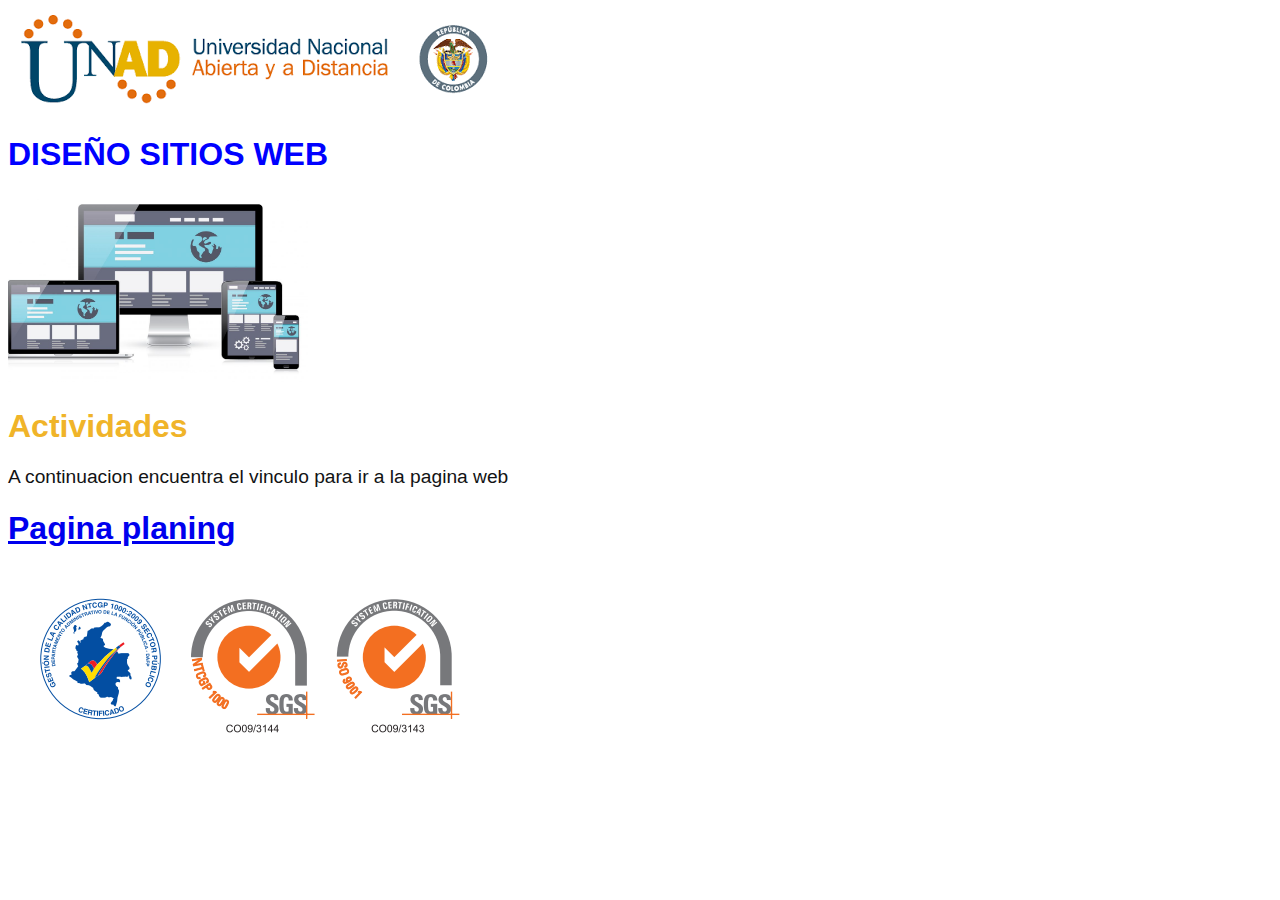
<file: index.html>
<!DOCTYPE html>
<html lang="en">
<head>
    <meta charset="UTF-8">
    <meta name="viewport" content="width=device-width, initial-scale=1.0">
    <meta name="author" content="Juan Andres Obando">
    <meta name="Description" content="estructura el lenguaje HTML y como estos elementos interactúan para lograr un mejoramiento en la estructura de la programación">
    <meta name="Keyword" content="HTML5, ASIDE, FOOTER,SECTION, ARICLE">
    <meta name="viewport" content="width=device-width, user-scalable=no">
    
    <title>PC ELECTRONICS</title>
    
    <link rel="stylesheet" href="estilos.css">
    
    <style>
h2 {
        color:rgb(0, 88, 131);font-family:fr;font-size: medium;
    }


    </style>


</head>
<body>

    <img src="unad.png" alt="Unad"

   

    ><h1 style="color: blue;">DISEÑO SITIOS WEB</h1>   
    
    </h2>
               
        <img src="Diseñoweb.jpg" width=300px alt="Web"


        ><h1 style="color:  rgb(240, 180, 41);">Actividades</h1>
      

          <p style="font-size: larger;color: rgb(18, 19, 20);"> A continuacion encuentra el vinculo para ir a la pagina web</p>

    
            <h1><nav><a href="planing.html"> Pagina planing </li<a> </nav> </h1>   


                <img src="sgs.PNG" alt="unad"



 </body>

</html>
</file>
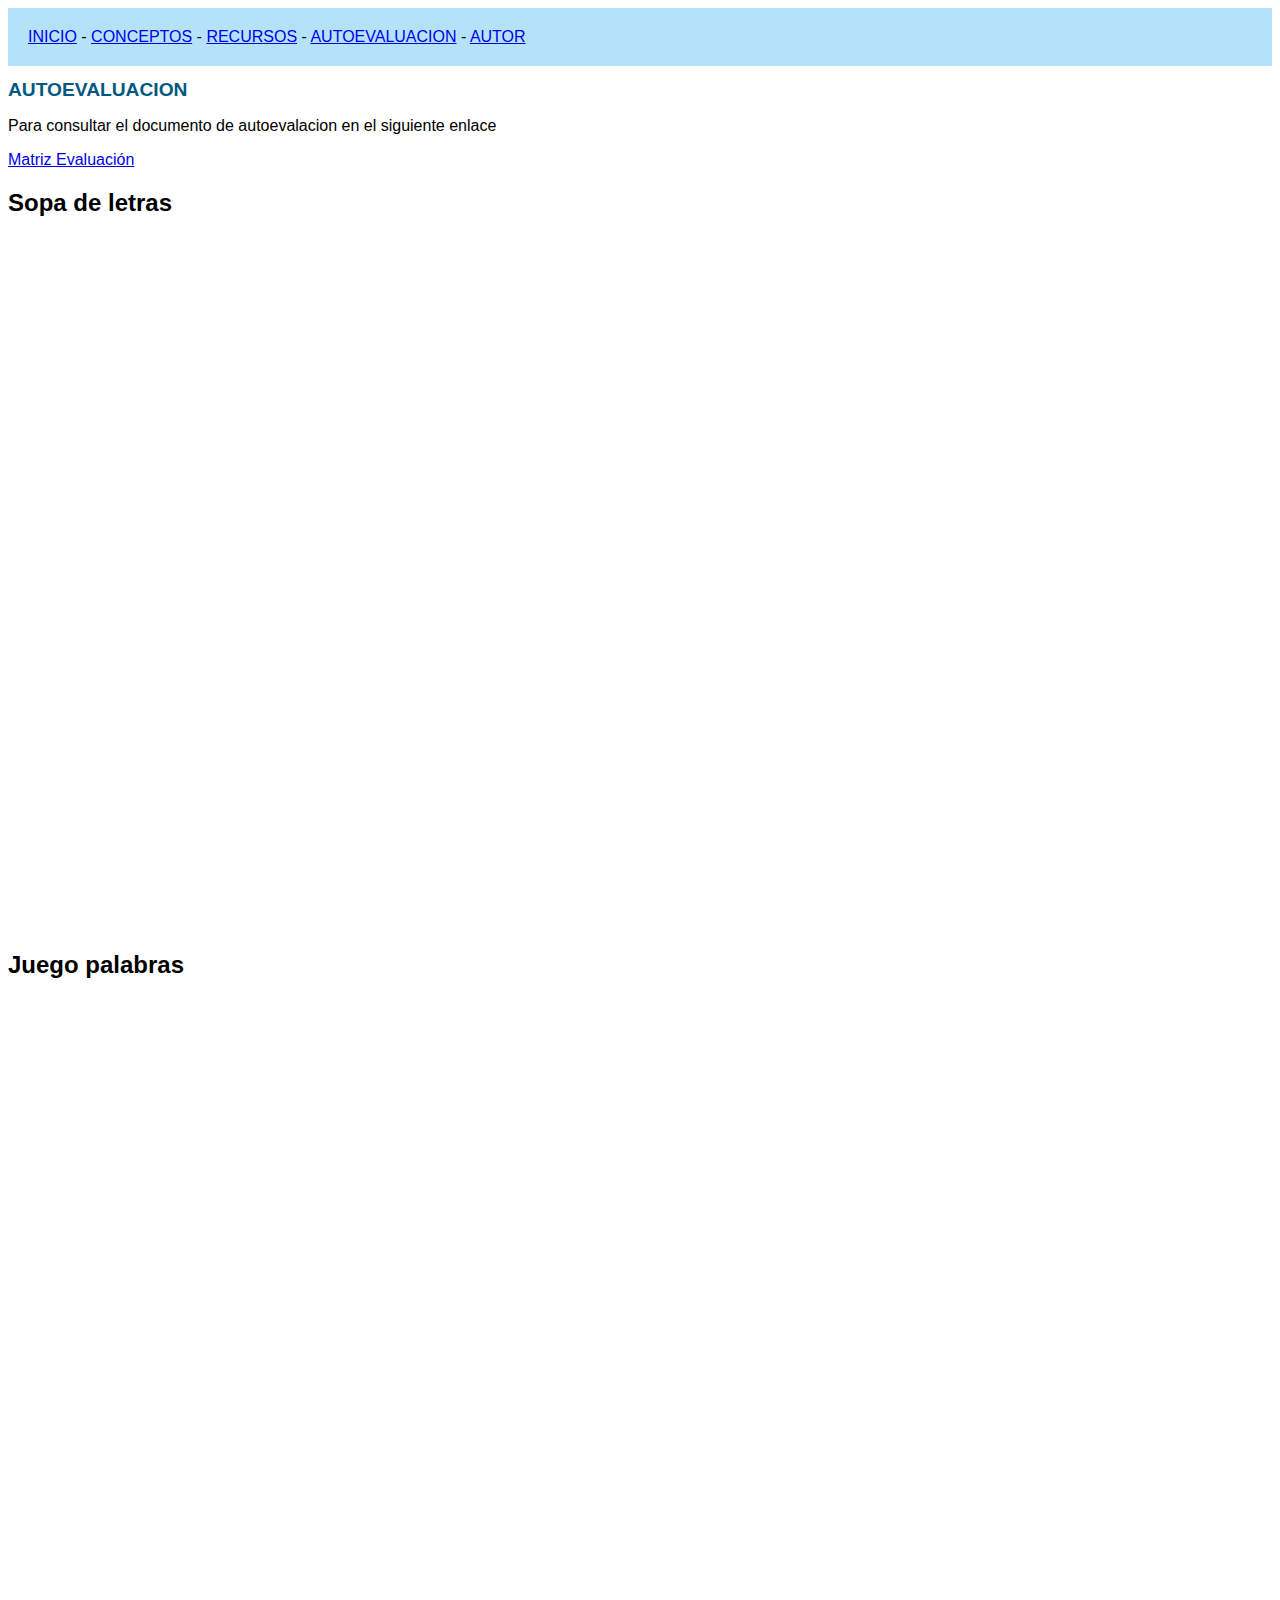
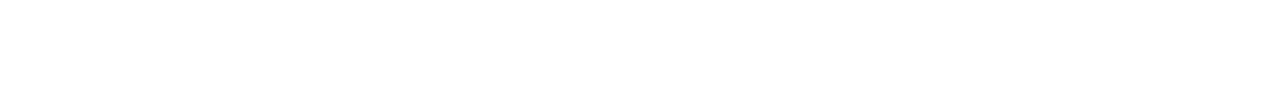
<file: autoevaluacion.html>
<!DOCTYPE html>
<html lang="en">
<head>
    <meta charset="UTF-8">
    <meta name="viewport" content="width=device-width, initial-scale=1.0">
    <meta name="viewport" content="width=device-width, user-scalable=no">
    <title>Autoevaluacion</title>
    <link rel="stylesheet" href="estilos.css">

 <style>
h1 {
        color:rgb(0, 88, 131);font-family: 'Franklin Gothic Medium', 'Arial Narrow', Arial, sans-serif;font-size: larger;
    }


    </style>


</head>
<body>

    <div class="menu">
        <a href="planing.html">INICIO</a> - 
        <a href="conceptos1.html">CONCEPTOS</a> -     
     <a href="recursos.html">RECURSOS</a> -  
         <a href="autoevaluacion.html">AUTOEVALUACION</a> -
        <a href="autor.html">AUTOR</a> 
      </div>

     <h1>AUTOEVALUACION</h1>

     <p>Para consultar el documento de autoevalacion en el siguiente enlace</p>
     <a href="matriz.pdf">Matriz Evaluación</a> 
     <h2>Sopa de letras</h2>


<iframe width="795" height="690" frameborder="0" src="https://es.educaplay.com/juego/7589751-elementos_html.html"></iframe>

<h2>Juego palabras</h2>

<iframe width="795" height="690" frameborder="0" src="https://es.educaplay.com/juego/7586433-actividad_1.html"></iframe>
</body>
</html>
</file>
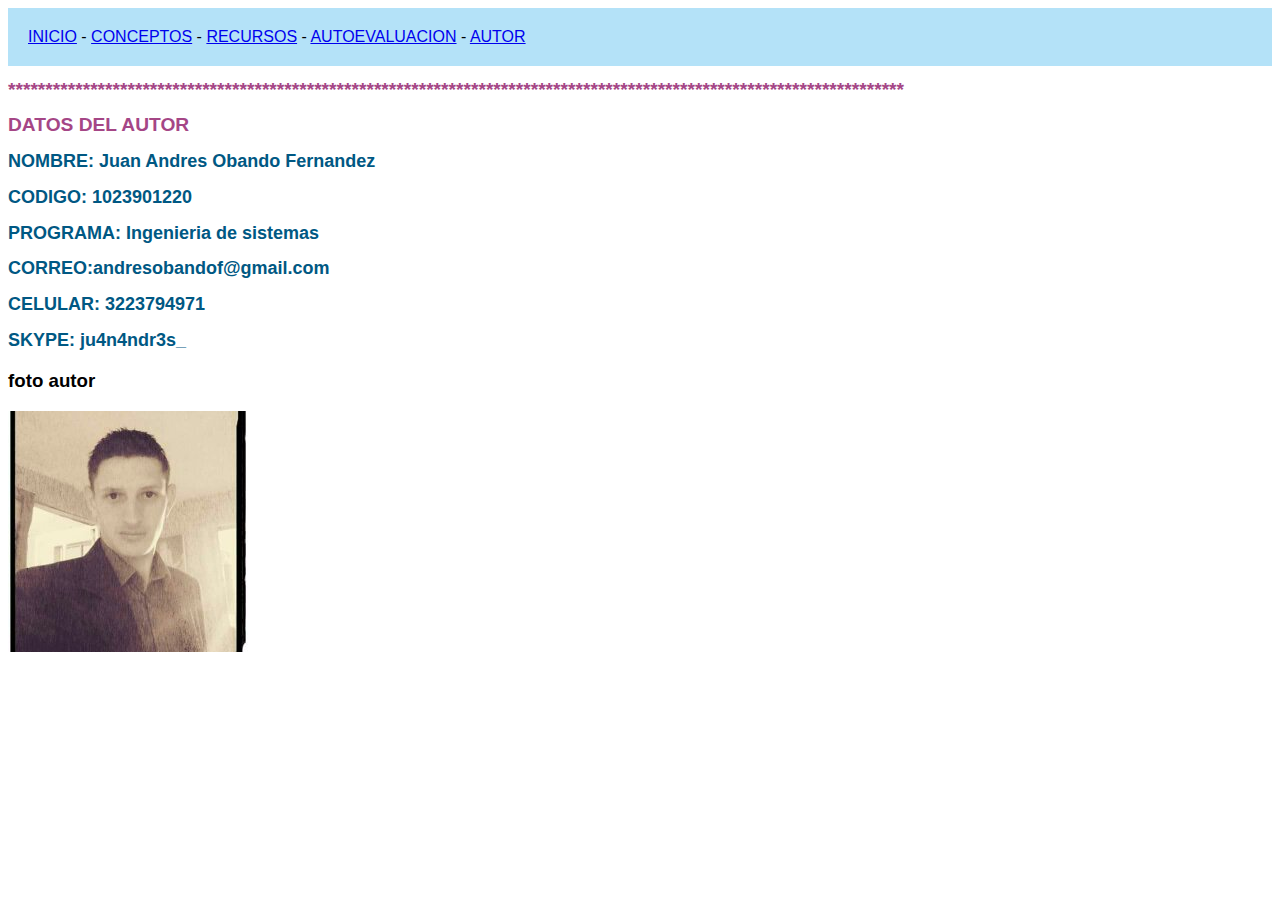
<file: autor.html>
<!DOCTYPE html>
<html lang="en">
<head>
    <meta charset="UTF-8">
    <meta name="viewport" content="width=device-width, initial-scale=1.0">
    <title>Autor</title>
    <link rel="stylesheet" href="estilos.css">

 <style>
h2 {
        color:rgb(0, 88, 131);font-family: 'Franklin Gothic Medium', 'Arial Narrow', Arial, sans-serif;font-size: large;
    }
h1{

    color:rgb(165, 70, 134);font-family: 'Franklin Gothic Medium', 'Arial Narrow', Arial, sans-serif;font-size: larger;
}

    </style>


</head>
<body>

    <div class="menu">
        <a href="planing.html">INICIO</a> - 
        <a href="conceptos1.html">CONCEPTOS</a> -     
     <a href="recursos.html">RECURSOS</a> -  
         <a href="autoevaluacion.html">AUTOEVALUACION</a> -
        <a href="autor.html">AUTOR</a> 
      </div>
    
      <h1>************************************************************************************************************************</h1>

      <h1> DATOS DEL AUTOR
             </h1>

      <h2>NOMBRE: Juan Andres Obando Fernandez</h2>
      <h2>CODIGO: 1023901220</h2>
      <h2>PROGRAMA: Ingenieria de sistemas</h2>      
      <h2>CORREO:andresobandof@gmail.com</h2>
      <h2>CELULAR: 3223794971</h2>
      <h2>SKYPE: ju4n4ndr3s_</h2>
    
         
    
    
    <h3>foto autor</h3>
    <img src="juan.jpg" alt="juan"


</body>
</html>
</file>
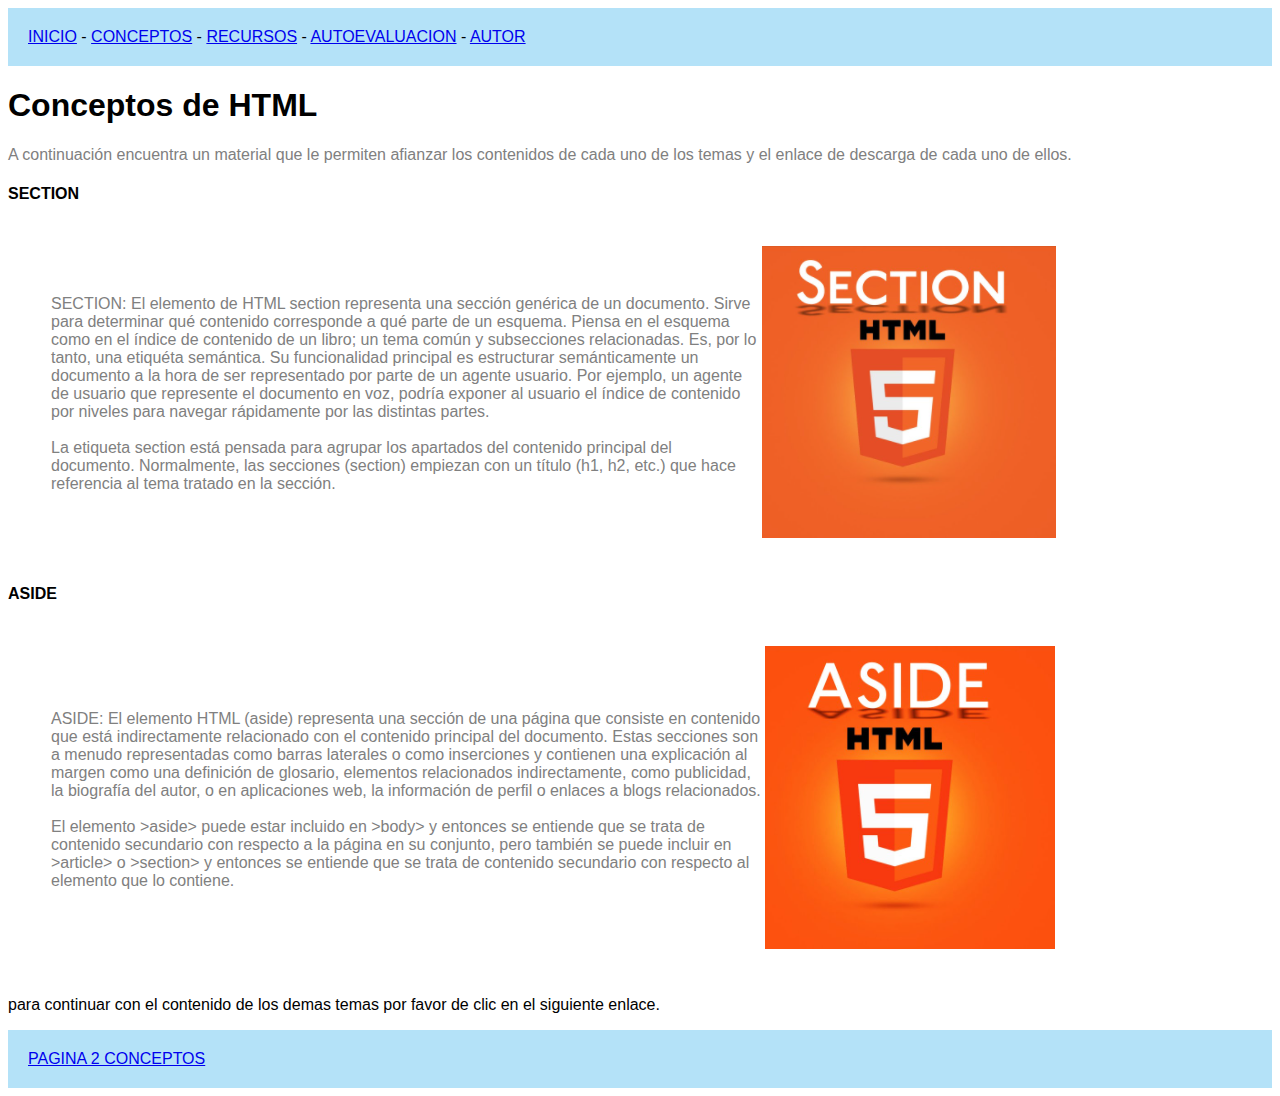
<file: conceptos1.html>
<!DOCTYPE html>
<html lang="en">
<head>
    <meta charset="UTF-8">
    <meta name="viewport" content="width=device-width, initial-scale=1.0">
    <meta name="viewport" content="width=device-width, user-scalable=no">
    <title>CONCEPTOS</title>
    <link rel="stylesheet" href="estilos.css">
</head>
<body>
    
  <div class="menu">
    <a href="planing.html">INICIO</a> - 
    <a href="conceptos1.html">CONCEPTOS</a> -     
 <a href="recursos.html">RECURSOS</a> -  
     <a href="autoevaluacion.html">AUTOEVALUACION</a> -
    <a href="autor.html">AUTOR</a> 
  </div>

  <H1> Conceptos de HTML </H1>

  <P class="texto">A continuación encuentra un material que le permiten afianzar los contenidos de cada uno de los temas  y el enlace de descarga de cada uno de ellos.<P>
    <h4><p>SECTION </h4>

      <table class="tabla">
        <tr>
          <td class="texto">
               SECTION:
               El elemento de HTML section representa una sección genérica de un documento. Sirve para determinar qué contenido corresponde a qué parte de un esquema. Piensa en el esquema como en el índice de contenido de un libro; un tema común y subsecciones relacionadas.  Es, por lo tanto, una etiquéta semántica. Su funcionalidad principal es estructurar semánticamente un documento a la hora de ser representado por parte de un agente usuario. Por ejemplo, un agente de usuario que represente el documento en voz, podría exponer al usuario el índice de contenido por niveles para navegar rápidamente por las distintas partes.
                 
               <br> <br> 
               La etiqueta section está pensada para agrupar los apartados del contenido principal del documento. Normalmente, las secciones (section) empiezan con un título (h1, h2, etc.) que hace referencia al tema tratado en la sección.
          </td >
              
          <td>
           <img src="section.PNG" alt="section">
            </td>

        </tr>
       

        
       
     </table>
      
     <table class="tabla">
      <tr>
        <style>
 h4 {
   text-align:left;
     
        }

        </style>
        <h4><p>ASIDE </h4>

        <td class="texto">
          
             ASIDE:
             El elemento HTML (aside) representa una sección de una página que consiste en contenido que está indirectamente relacionado con el contenido principal del documento. Estas secciones son a menudo representadas como barras laterales o como inserciones y contienen una explicación al margen como una definición de glosario, elementos relacionados indirectamente, como publicidad, la biografía del autor, o en aplicaciones web, la información de perfil o enlaces a blogs relacionados.  
             <br> <br> 
             El elemento >aside> puede estar incluido en >body> y entonces se entiende que se trata de contenido secundario con respecto a la página en su conjunto, pero también se puede incluir en >article> o >section> y entonces se entiende que se trata de contenido secundario con respecto al elemento que lo contiene.
            </td >
            
        <td>
         <img src="aside.PNG" alt="aside">
          </td>

      </tr>
     
   </table>
      
      
<P>
  para continuar con el contenido de los demas temas por favor de clic en el siguiente enlace. 
</P>
<div class="menu">
  <a href="conceptos2.html">PAGINA 2 CONCEPTOS</a> 
  
</div>
      
</body>
</html>
</file>
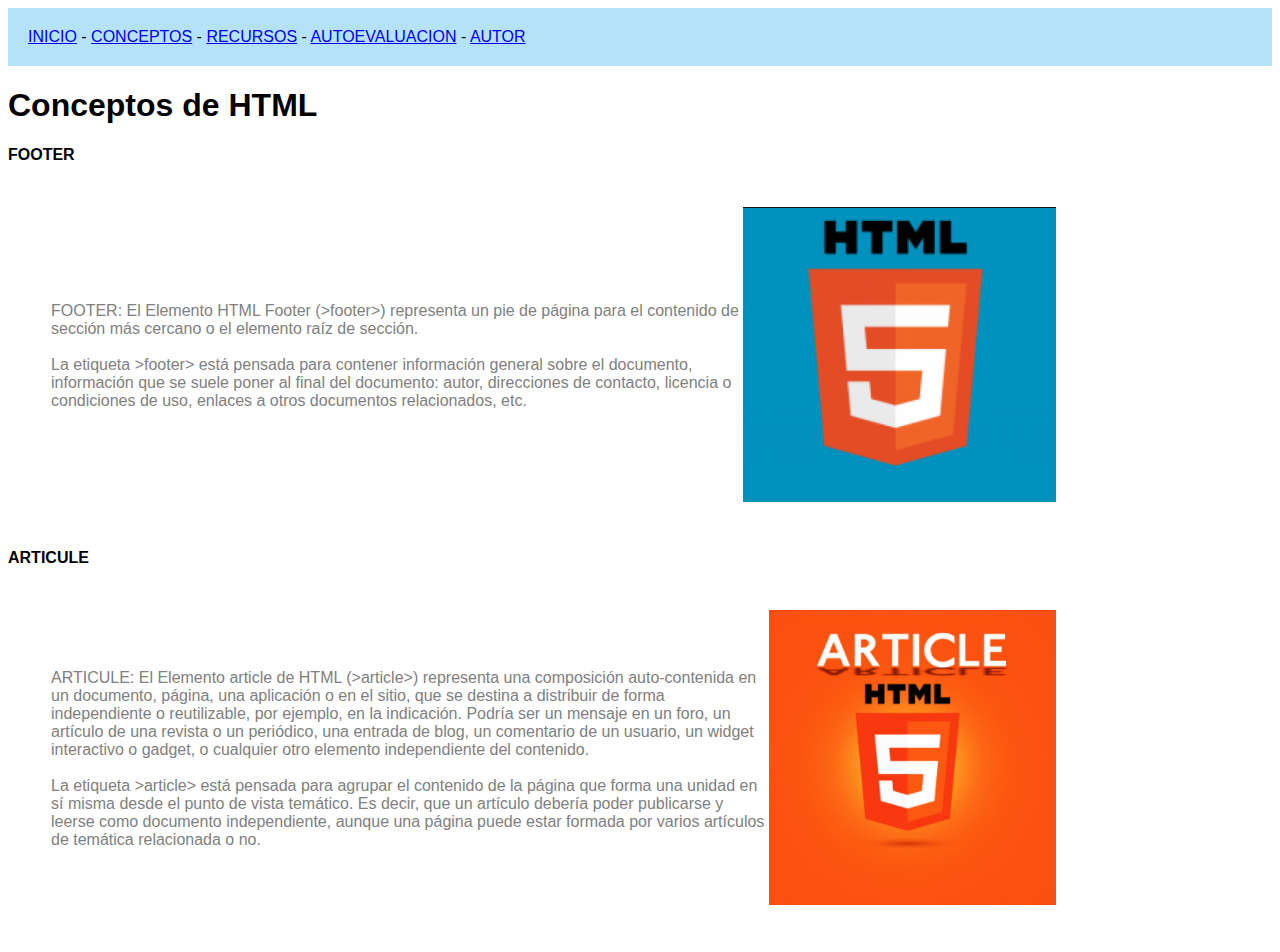
<file: conceptos2.html>
<!DOCTYPE html>
<html lang="en">
<head>
    <meta charset="UTF-8">
    <meta name="viewport" content="width=device-width, initial-scale=1.0">
    <meta name="viewport" content="width=device-width, user-scalable=no">
    <title>CONCEPTOS</title>
    <link rel="stylesheet" href="estilos.css">
</head>
<body>
    
  <div class="menu">
    <a href="planing.html">INICIO</a> - 
    <a href="conceptos1.html">CONCEPTOS</a> -     
 <a href="recursos.html">RECURSOS</a> -  
     <a href="autoevaluacion.html">AUTOEVALUACION</a> -
    <a href="autor.html">AUTOR</a> 
  </div>

  <H1> Conceptos de HTML </H1>

    <h4><p>FOOTER </h4>

      <table class="tabla">
        <tr>
          <td class="texto">
               FOOTER:
               El Elemento HTML Footer (>footer>) representa un pie de página para el contenido de sección más cercano o el elemento  raíz de sección.  
               <br> <br> 
               La etiqueta >footer> está pensada para contener información general sobre el documento, información que se suele poner al final del documento: autor, direcciones de contacto, licencia o condiciones de uso, enlaces a otros documentos relacionados, etc.
              </td >
              
          <td>
           <img src="footer.PNG" alt="footer">
            </td>

        </tr>
     </table>
      
     <table class="tabla">
      <tr>
        <style>
 h4 {
   text-align:left;
     
        }

        </style>
        <h4><p>ARTICULE </h4>

        <td class="texto">
          
             ARTICULE:
             El Elemento article de HTML (>article>) representa una composición auto-contenida en un documento, página, una aplicación o en el sitio, que se destina a distribuir de forma independiente o reutilizable, por ejemplo, en la indicación. Podría ser un mensaje en un foro, un artículo de una revista o un periódico, una entrada de blog, un comentario de un usuario, un widget interactivo o gadget, o cualquier otro elemento independiente del contenido.  
             <br> <br> 
             La etiqueta >article> está pensada para agrupar el contenido de la página que forma una unidad en sí misma desde el punto de vista temático. Es decir, que un artículo debería poder publicarse y leerse como documento independiente, aunque una página puede estar formada por varios artículos de temática relacionada o no.
            </td >
            
        <td>
         <img src="article.PNG" alt="article">
          </td>

      </tr>
     
   </table>
        
</body>
</html>
</file>
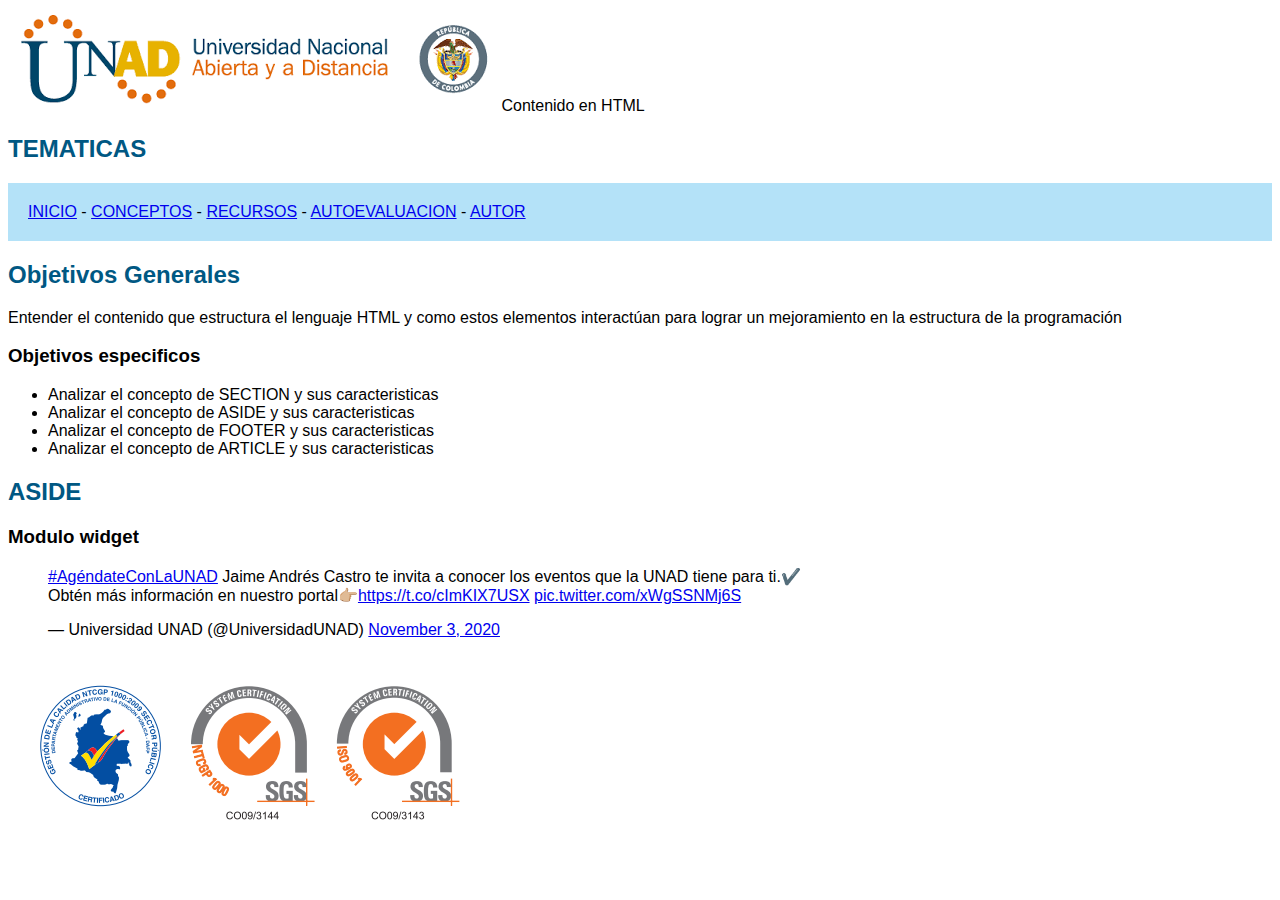
<file: planing.html>
<!DOCTYPE html>
<html lang="es"

<head>

     <meta charset="utf-8">
     <title>Diseño sitios Web </title>
     <link rel="stylesheet" href="estilos.css">
     <style>

        h2 {
            color: #005883;font-family:'Franklin Gothic Medium', 'Arial Narrow', Arial, sans-serif , Geneva, Tahoma, sans-serif;
        }

        h1 {
             color: #f47920;font-family: Georgia, 'Times New Roman', Times, serif;

        }
    </style>  
     

</head>

<body>

<img src="unad.png" alt="Unad"



     <h2 class="titulo"  > Contenido en HTML</h2>

     
   


     
       <h2>TEMATICAS</h2>
 
       <div class="menu">
        <a href="planing.html">INICIO</a> - 
        <a href="conceptos1.html">CONCEPTOS</a> -     
     <a href="recursos.html">RECURSOS</a> -  
         <a href="autoevaluacion.html">AUTOEVALUACION</a> -
        <a href="autor.html">AUTOR</a> 
      </div>



      <h2>Objetivos Generales</h2>
         <p>Entender el contenido que estructura el lenguaje HTML y como estos elementos interactúan 
          para lograr un mejoramiento en la estructura de la programación</p>
          
          <h3>Objetivos especificos</h3>
           <ul>
            <li>Analizar el concepto de SECTION y sus caracteristicas</li>
            <li>Analizar el concepto de ASIDE y sus caracteristicas</li>
            <li>Analizar el concepto de FOOTER y sus caracteristicas</li>
            <li>Analizar el concepto de ARTICLE y sus caracteristicas</li>

           </ul>


           <h2>ASIDE</h2>
           <h3>Modulo widget</h3>
           <blockquote class="twitter-tweet"><p lang="es" dir="ltr"><a href="https://twitter.com/hashtag/Ag%C3%A9ndateConLaUNAD?src=hash&amp;ref_src=twsrc%5Etfw">#AgéndateConLaUNAD</a> Jaime Andrés Castro te invita a conocer los eventos que la UNAD tiene para ti.✔️<br>Obtén más información en nuestro portal👉🏼<a href="https://t.co/cImKIX7USX">https://t.co/cImKIX7USX</a> <a href="https://t.co/xWgSSNMj6S">pic.twitter.com/xWgSSNMj6S</a></p>&mdash; Universidad UNAD (@UniversidadUNAD) <a href="https://twitter.com/UniversidadUNAD/status/1323707059343400967?ref_src=twsrc%5Etfw">November 3, 2020</a></blockquote> <script async src="https://platform.twitter.com/widgets.js" charset="utf-8"></script>


           <img src="sgs.PNG" alt="sgs">
                     
</body>
</file>
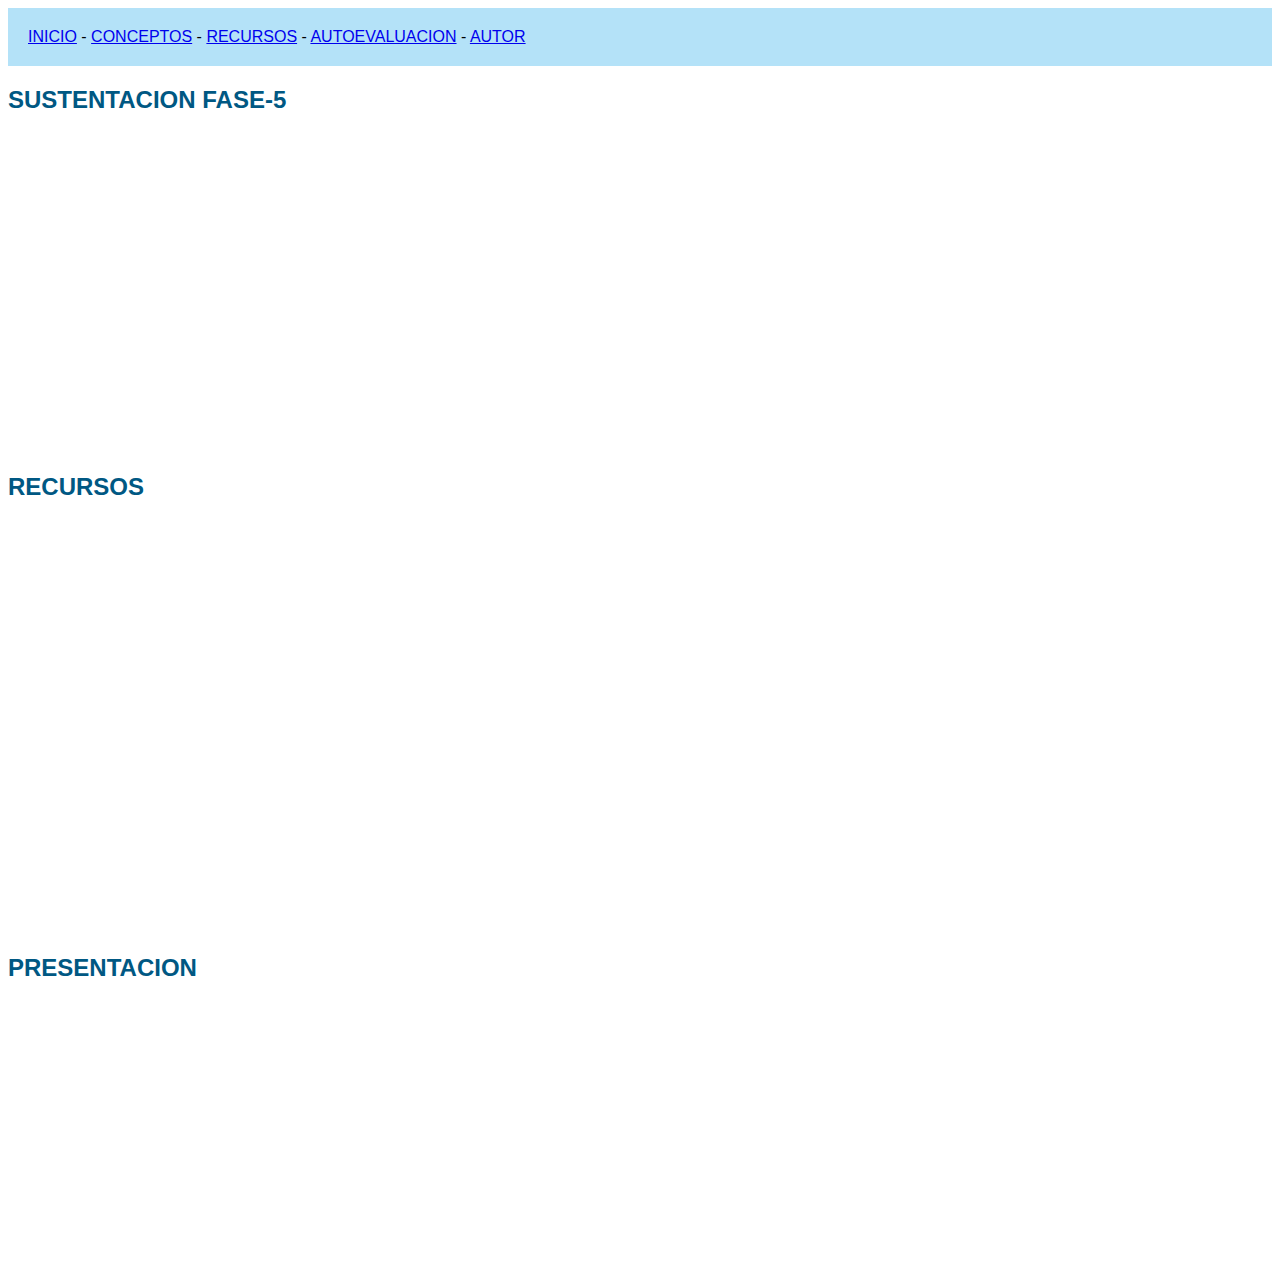
<file: recursos.html>
<!DOCTYPE html>
<html lang="en">
<head>
    <meta charset="UTF-8">
    <meta name="viewport" content="width=device-width, initial-scale=1.0">
    <meta name="viewport" content="width=device-width, user-scalable=no">
    <title>Recursos</title>
    <link rel="stylesheet" href="estilos.css">


    <style>

        h2 {
            color: #005883;font-family:'Franklin Gothic Medium', 'Arial Narrow', Arial, sans-serif , Geneva, Tahoma, sans-serif;
        }

        h1 {
             color: #f47920;font-family: Georgia, 'Times New Roman', Times, serif;

        }
    </style>  

</head>
<body>

    <div class="menu">
        <a href="planing.html">INICIO</a> - 
        <a href="conceptos1.html">CONCEPTOS</a> -     
     <a href="recursos.html">RECURSOS</a> -  
         <a href="autoevaluacion.html">AUTOEVALUACION</a> -
        <a href="autor.html">AUTOR</a> 
      </div>
    

      <h2>SUSTENTACION FASE-5</h2>

      <iframe width="560" height="315" src="https://www.youtube.com/embed/IUjuXWgyO0A" frameborder="0" allow="accelerometer; autoplay; clipboard-write; encrypted-media; gyroscope; picture-in-picture" allowfullscreen></iframe>

      <h2>RECURSOS</h2>

<iframe width="727" height="409" src="https://www.youtube.com/embed/SX5CvjP8u8k" frameborder="0" allow="accelerometer; autoplay; clipboard-write; encrypted-media; gyroscope; picture-in-picture" allowfullscreen></iframe>

<h2>PRESENTACION</h2>


<iframe width="480" height="270" src="https://www.powtoon.com/embed/dRfxpNhvPVG/" frameborder="0" allowfullscreen></iframe>

    
</body>
</html>
</file>
<file: estilos.css>
body{
  font-family: 'Franklin Gothic Medium', 'Arial Narrow', Arial, sans-serif;

}


.titulo{
text-align: center;
font-family: 'Franklin Gothic Medium', 'Arial Narrow', Arial, sans-serif;
font-size: larger;
color: yellow;

 
}

.menu{

  padding: 20px;
  background-color: rgb(180, 226, 248);
   
}

.texto{

font-family:'Franklin Gothic Medium', 'Arial Narrow', Arial, sans-serif;
color: #808080;
    
}

.tabla{

  margin:40px;
  width: 80%;
}
</file>
